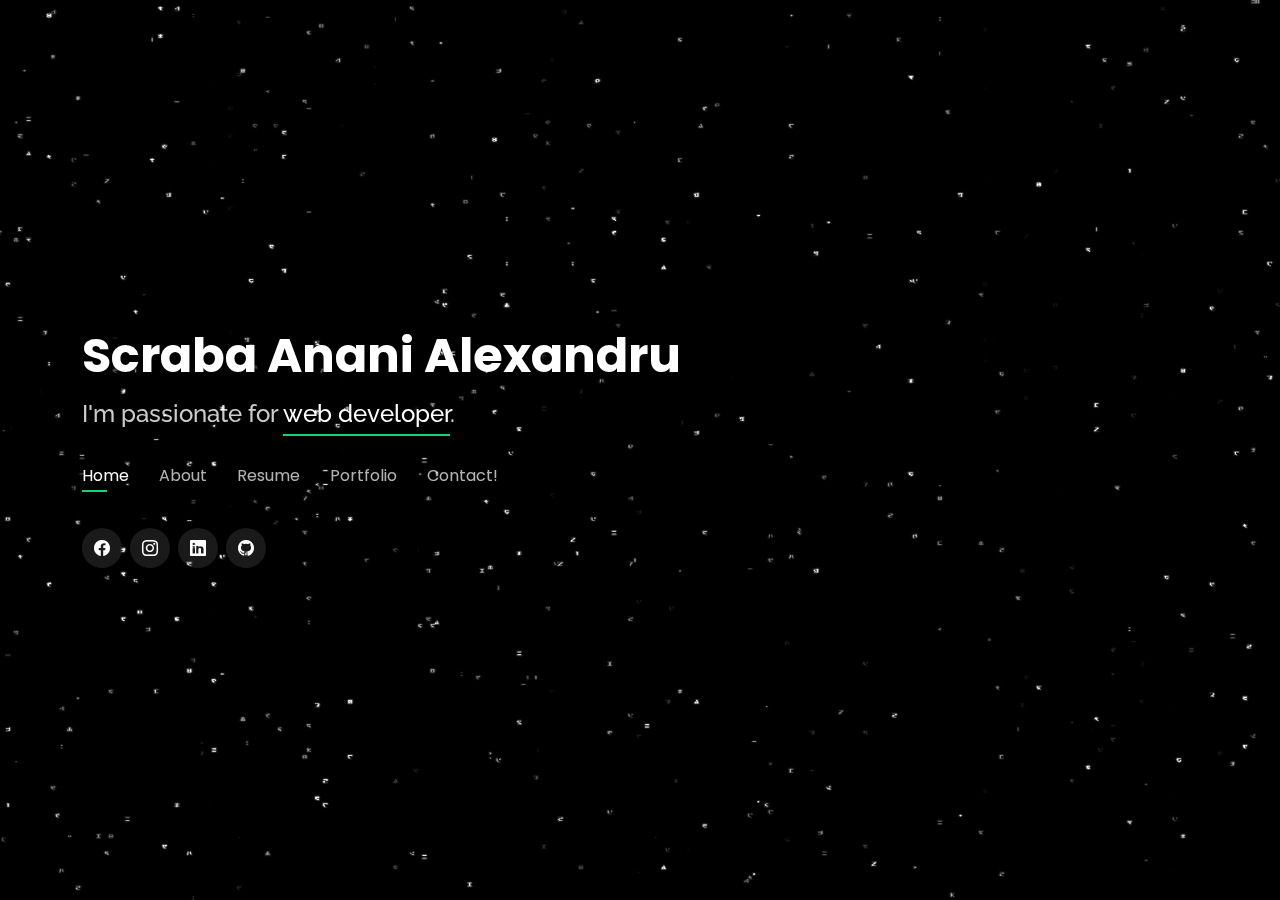
<file: index.html>
<!DOCTYPE html>
<html lang="en">

<head>
  <meta charset="utf-8">
  <meta content="width=device-width, initial-scale=1.0" name="viewport">
  <title>Scraba Anani Alexandru</title>
  <meta content="Personal portfolio" name="description">
  <meta content="Scraba Anani Alexandru" name="keywords">
  <!-- Favicons -->
  <link href="assets/img/favicon.png" rel="icon">
  <!-- Google Fonts -->
  <link href="https://fonts.googleapis.com/css?family=Open+Sans:300,300i,400,400i,600,600i,700,700i|Raleway:300,300i,400,400i,500,500i,600,600i,700,700i|Poppins:300,300i,400,400i,500,500i,600,600i,700,700i" rel="stylesheet">
  <!-- Vendor CSS Files -->
  <link href="assets/vendor/bootstrap/css/bootstrap.min.css" rel="stylesheet">
  <link href="assets/vendor/bootstrap-icons/bootstrap-icons.css" rel="stylesheet">
  <link href="assets/vendor/boxicons/css/boxicons.min.css" rel="stylesheet">
  <link href="assets/vendor/glightbox/css/glightbox.min.css" rel="stylesheet">
  <link href="assets/vendor/remixicon/remixicon.css" rel="stylesheet">
  <link href="assets/vendor/swiper/swiper-bundle.min.css" rel="stylesheet">
  <!-- Template Main CSS File -->
  <link href="assets/css/style.css" rel="stylesheet">
</head>

<body>

  <!-- ======= Header ======= -->
  <header id="header">
    <div class="container">

      <h1><a href="index.html">Scraba Anani Alexandru</a></h1>
      <!-- Uncomment below if you prefer to use an image logo -->
      <h2>I'm passionate for <span>web developer</span>.</h2>

      <nav id="navbar" class="navbar">
        <ul>
          <li><a class="nav-link active" href="#header">Home</a></li>
          <li><a class="nav-link" href="#about">About</a></li>
          <li><a class="nav-link" href="#resume">Resume</a></li>
          <li><a class="nav-link" href="#portfolio">Portfolio</a></li>
          <li><a class="nav-link" href="#contact">Contact!</a></li>
        </ul>
        <i class="bi bi-list mobile-nav-toggle"></i>
      </nav><!-- .navbar -->

      <div class="social-links">
        <a href="https://www.facebook.com/AlexAnani05/" class="facebook" target="_blank"><i class="bi bi-facebook"></i></a>
        <a href="https://www.instagram.com/alexanani18/" class="instagram" target="_blank"><i class="bi bi-instagram"></i></a>
        <a href="https://www.linkedin.com/in/scraba-anani-alexandru-a70ab923a/" class="linkedin" target="_blank"><i class="bi bi-linkedin"></i></a>
        <a href="https://github.com/alexanani18" class="github" target="_blank"><i class="bi bi-github"></i></a>
      </div>

    </div>
  </header><!-- End Header -->

  <!-- ======= About Section ======= -->
  <section id="about" class="about">

    <!-- ======= About Me ======= -->
    <div class="about-me container">

      <div class="section-title">
        <h2>About</h2>
        <p>Learn more about me</p>
      </div>

      <div class="row">
        <div class="col-lg-4" data-aos="fade-right">
          <img src="assets/img/me.jpg" class="img-fluid" alt="">
        </div>
        <div class="col-lg-8 pt-4 pt-lg-0 content" data-aos="fade-left">
          <h3>Web Developer</h3>
          <div class="row pt-5">
            <div class="col-lg-6">
              <ul>
                <li><i class="bi bi-chevron-right"></i> <strong>Birthday:</strong> <span>4 July 1997</span></li>
                <li><i class="bi bi-chevron-right"></i> <strong>Website:</strong> <span>www.alescraba.ro</span></li>
                <li><i class="bi bi-chevron-right"></i> <strong>Phone:</strong> <span>+40/752/288/933</span></li>
                <li><i class="bi bi-chevron-right"></i> <strong>City:</strong> <span>Arad, Romania</span></li>
              </ul>
            </div>
            <div class="col-lg-6">
              <ul>
                <li><i class="bi bi-chevron-right"></i> <strong>Age:</strong> <span>25</span></li>
                <li><i class="bi bi-chevron-right"></i> <strong>Degree:</strong> <span>Master</span></li>
                <li><i class="bi bi-chevron-right"></i> <strong>Email:</strong> <span>alexanani18@gmail.com</span></li>
                <li><i class="bi bi-chevron-right"></i> <strong>Freelance:</strong> <span>Available</span></li>
              </ul>
            </div>
          </div>
          <p class="pt-5">
            I am ambitious and motivated. I thrive on challenge and constantly set goals for myself, so I have something to strive toward. 
            I’m not comfortable with settling, and I’m always looking for an opportunity to do better and achieve greatness. 
          </p>
        </div>
      </div>

    </div><!-- End About Me -->

    <!-- ======= Counts ======= -->
    <div class="counts container">

      <div class="row">

        <div class="col-lg-3 col-md-6">
          <div class="count-box">
            <i class="bi bi-emoji-smile"></i>
            <span data-purecounter-start="0" data-purecounter-end="2" data-purecounter-duration="1" class="purecounter"></span>
            <p>Happy Clients</p>
          </div>
        </div>

        <div class="col-lg-3 col-md-6 mt-5 mt-md-0">
          <div class="count-box">
            <i class="bi bi-journal-richtext"></i>
            <span data-purecounter-start="0" data-purecounter-end="3" data-purecounter-duration="1" class="purecounter"></span>
            <p>Projects</p>
          </div>
        </div>

        <div class="col-lg-3 col-md-6 mt-5 mt-lg-0">
          <div class="count-box">
            <i class="bi bi-headset"></i>
            <span data-purecounter-start="0" data-purecounter-end="5" data-purecounter-duration="1" class="purecounter"></span>
            <p>Hours Of Support</p>
          </div>
        </div>

        <div class="col-lg-3 col-md-6 mt-5 mt-lg-0">
          <div class="count-box">
            <i class="bi bi-award"></i>
            <span data-purecounter-start="0" data-purecounter-end="2" data-purecounter-duration="1" class="purecounter"></span>
            <p>Awards</p>
          </div>
        </div>

      </div>

    </div><!-- End Counts -->

    <!-- ======= Skills  ======= -->
    <div class="skills container">

      <div class="section-title">
        <h2>Skills</h2>
      </div>

      <div class="row skills-content">

        <div class="col-lg-6">

          <div class="progress">
            <span class="skill">HTML <i class="val">100%</i></span>
            <div class="progress-bar-wrap">
              <div class="progress-bar" role="progressbar" aria-valuenow="100" aria-valuemin="0" aria-valuemax="100"></div>
            </div>
          </div>

          <div class="progress">
            <span class="skill">CSS <i class="val">90%</i></span>
            <div class="progress-bar-wrap">
              <div class="progress-bar" role="progressbar" aria-valuenow="90" aria-valuemin="0" aria-valuemax="100"></div>
            </div>
          </div>

          <div class="progress">
            <span class="skill">JavaScript <i class="val">70%</i></span>
            <div class="progress-bar-wrap">
              <div class="progress-bar" role="progressbar" aria-valuenow="70" aria-valuemin="0" aria-valuemax="100"></div>
            </div>
          </div>

          <div class="progress">
            <span class="skill">Testcafe <i class="val">75%</i></span>
            <div class="progress-bar-wrap">
              <div class="progress-bar" role="progressbar" aria-valuenow="75" aria-valuemin="0" aria-valuemax="100"></div>
            </div>
          </div>

        </div>

        <div class="col-lg-6">

          <div class="progress">
            <span class="skill">PHP<i class="val">60%</i></span>
            <div class="progress-bar-wrap">
              <div class="progress-bar" role="progressbar" aria-valuenow="60" aria-valuemin="0" aria-valuemax="100"></div>
            </div>
          </div>

          <div class="progress">
            <span class="skill">MySQL <i class="val">80%</i></span>
            <div class="progress-bar-wrap">
              <div class="progress-bar" role="progressbar" aria-valuenow="80" aria-valuemin="0" aria-valuemax="100"></div>
            </div>
          </div>

          <div class="progress">
            <span class="skill">Laragon <i class="val">65%</i></span>
            <div class="progress-bar-wrap">
              <div class="progress-bar" role="progressbar" aria-valuenow="65" aria-valuemin="0" aria-valuemax="100"></div>
            </div>
          </div>

        </div>
      </div>

    </div><!-- End Skills -->
</section><!-- End About Section -->

  <!-- ======= Resume Section ======= -->
  <section id="resume" class="resume">
    <div class="container">

      <div class="section-title">
        <h2>Resume</h2>
        <p>Check My Resume</p>
      </div>

      <div class="row">
        <div class="col-lg-6">
          <h3 class="resume-title">Education</h3>
          <div class="resume-item">
            <h4>FULL-STACK WEB DEVELOPER</h4>
            <h5>February 2022 - October 2022</h5>
            <p><em>SC ILBAH STUDIO SRL, Cluj, Romania</em></p>
            <p>General Competencies:
            Creating databases and joining them with apps, manipulation and interaction with databases, testing and debugging to solve issues.
            Construction of websites in HTML, styling of webpages using CSS, code optimization for speed and performance, design of UI/UX for smooth user experience.</p>
          </div>

          <div class="resume-item">
            <h4>ME: Business, administration and law: Management and administration</h4>
            <h5>2018 - 2020</h5>
            <p><em>Aurel Vlaicu University, Arad, Romania</em></p>
            <p>I was study about negotiation techniques in business, strategic marketing, business economics, financial management.</p>
          </div>
          <div class="resume-item">
            <h4>BE: Service and tourism commerce economy</h4>
            <h5>2015 - 2018</h5>
            <p><em>Aurel Vlaicu University, Arad, Romania</em></p>
            <p>I was study about business law, human resources management, tourism economy, commercial communication.</p>
          </div>
        </div>

        <div class="col-lg-6">
          <h3 class="resume-title">Professional Experience</h3>
          <div class="resume-item">
            <h4>Softer Tester NC-Vision</h4>
            <h5>2022 - present</h5>
            <p><em>NC VISION GMBH SUCURSALA ARAD, Arad, Romania </em></p>
            <p>
            <ul>
              <li>Functioning of the IT system.</li>
              <li>Configure the necessary applications, test the applications and modify the programs.</li>
              <li>Provide assistance to users through practical demonstrations and presentations.</li>
            </ul>
            </p>
          </div>


          <div class="resume-item">
            <h4>Intermediary in financial and commercial activity</h4>
            <h5>2016 - 2021</h5>
            <p><em>S.C. FINPROM S.R.L, Arad, Romania </em></p>
            <p>
            <ul>
              <li>Analyzing documents and inserting notes.</li>
              <li>Generating certain documents from different programs.</li>
              <li>Decomposition into aggregated subdocuments and extracting certain data from the documents.</li>
              <li>The processing of received documents and their classification, to create the basis for another documentation management process.</li>
              <li>Responsibility for applying the quality management system.</li>
              <li>Responsibility and performance of all tasks quantitatively and qualitatively drawn or established by the direct superior.</li>
              <li>Delegation and supervision of colleagues from other departments/locations for the most correct management of documents.</li>
            </ul>
            </p>
          </div>
        </div>

        <div class="col-lg-4">
          <h3 class="resume-title">LANGUAGE SKILLS</h3>
          <div class="resume-item">
            <h4>English</h4>
            <ul>
              <li>Oral comprehension: A2</li>
              <li>Read: B1</li>
              <li>Written expression: B2</li>
              <li>Conversation: B2</li>
              <li>Write: A2</li>
            </ul>
          </div>
        </div>

      </div>
    </div>
  </section><!-- End Resume Section -->

  <!-- ======= Portfolio Section ======= -->
  <section id="portfolio" class="portfolio">
    <div class="container">

      <div class="section-title">
        <h2>Portfolio</h2>
        <p>My Works</p>
      </div>

      <div class="row">
        <div class="col-lg-12 d-flex justify-content-center">
          <ul id="portfolio-flters">
            <li data-filter="*" class="filter-active">All</li>
            <li data-filter=".filter-app">App</li>
            <li data-filter=".filter-web">Web</li>
          </ul>
        </div>
      </div>

      <div class="row portfolio-container">

        <div class="col-lg-4 col-md-6 portfolio-item filter-web">
          <div class="portfolio-wrap">
            <img src="assets/img/portfolio/LoveSweet/lovesweet-alexscraba-ro-1024x768desktop-55b0df.png" class="img-fluid" alt="A screenshot from first page on www.lovesweet.alexscraba.ro.">
            <div class="portfolio-info">
              <h4>Love Sweet</h4>
              <p>Web</p>
              <div class="portfolio-links">
                <a href="projects/lovesweet.html" data-gallery="portfolioDetailsGallery" data-glightbox="type: external" class="portfolio-details-lightbox" title="Portfolio Details"><i class="bx bx-link"></i></a>
              </div>
            </div>
          </div>
        </div>

        <div class="col-lg-4 col-md-6 portfolio-item filter-web">
          <div class="portfolio-wrap">
            <img src="assets/img/portfolio/Portofolio/alexscraba-ro-1024x768desktop-63934b.png" class="img-fluid" alt="A screenshot from first page on personal Portofolio.">
            <div class="portfolio-info">
              <h4>Portfolio</h4>
              <p>Web</p>
              <div class="portfolio-links">
                <a href="projects/portofolio.html" data-gallery="portfolioDetailsGallery" data-glightbox="type: external" class="portfolio-details-lightbox" title="Portfolio Details"><i class="bx bx-link"></i></a>
              </div>
            </div>
          </div>
        </div>

        <div class="col-lg-4 col-md-6 portfolio-item filter-web">
          <div class="portfolio-wrap">
            <img src="assets/img/portfolio/PFAScrabaValentin/valiscraba-ro-1024x768desktop-69e48f.png" class="img-fluid" alt="A screenshot from first page on www.valiscraba.ro.">
            <div class="portfolio-info">
              <h4>PFA Scraba Valentin</h4>
              <p>Web</p>
              <div class="portfolio-links">
                <a href="projects/pfavaliscraba.html" data-gallery="portfolioDetailsGallery" data-glightbox="type: external" class="portfolio-details-lightbox" title="Portfolio Details"><i class="bx bx-link"></i></a>
              </div>
            </div>
          </div>
        </div>


      </div>

    </div>
  </section><!-- End Portfolio Section -->

  <!-- ======= Contact Section ======= -->
  <section id="contact" class="contact">
    <div class="container">

      <div class="section-title">
        <h2>Contact</h2>
        <p>Contact Me</p>
      </div>

      <div class="row mt-2">

        <div class="col-md-6 d-flex align-items-stretch">
          <div class="info-box">
            <i class="bx bx-map"></i>
            <h3>My Address</h3>
            <p>Arad, Romania</p>
          </div>
        </div>

        <div class="col-md-6 mt-4 mt-md-0 d-flex align-items-stretch">
          <div class="info-box">
            <i class="bx bx-share-alt"></i>
            <h3>Social Profiles</h3>
            <div class="social-links">
              <a href="https://www.facebook.com/AlexAnani05/" class="facebook"><i class="bi bi-facebook"></i></a>
              <a href="https://www.instagram.com/alexanani18/" class="instagram"><i class="bi bi-instagram"></i></a>
              <a href="https://www.linkedin.com/in/scraba-anani-alexandru-a70ab923a/" class="linkedin"><i class="bi bi-linkedin"></i></a>
              <a href="https://github.com/alexanani18" class="github"><i class="bi bi-github"></i></a>
            </div>
          </div>
        </div>

        <div class="col-md-6 mt-4 d-flex align-items-stretch">
          <div class="info-box">
            <i class="bx bx-envelope"></i>
            <h3>Email Me</h3>
            <p>contact@alexscraba.ro</p>
          </div>
        </div>
        <div class="col-md-6 mt-4 d-flex align-items-stretch">
          <div class="info-box">
            <i class="bx bx-phone-call"></i>
            <h3>Call Me</h3>
            <p>+40 752 288 933</p>
          </div>
        </div>
      </div>

      <form class="php-email-form mt-4" action="assets/contact/contact.php" method="POST" >
        <div class="row">
          <div class="col-md-6 form-group">
            <input type="text" name="name" class="form-control" id="name" placeholder="Your Name" required>
          </div>
          <div class="col-md-6 form-group mt-3 mt-md-0">
            <input type="email" class="form-control" name="email" id="email" placeholder="Your Email" required>
          </div>
        </div>
        <div class="form-group mt-3">
          <input type="text" class="form-control" name="subject" id="subject" placeholder="Subject" required>
        </div>
        <div class="form-group mt-3">
          <textarea class="form-control" name="message" rows="5" placeholder="Message" required></textarea>
        </div>
        <div class="text-center"><button type="submit">Send Message</button></div>
      </form>

    </div>
  </section><!-- End Contact Section -->

  <!-- Vendor JS Files -->
  <script src="assets/vendor/purecounter/purecounter.js"></script>
  <script src="assets/vendor/bootstrap/js/bootstrap.bundle.min.js"></script>
  <script src="assets/vendor/glightbox/js/glightbox.min.js"></script>
  <script src="assets/vendor/isotope-layout/isotope.pkgd.min.js"></script>
  <script src="assets/vendor/swiper/swiper-bundle.min.js"></script>
  <script src="assets/vendor/waypoints/noframework.waypoints.js"></script>
  <script src="assets/vendor/php-email-form/validate.js"></script>

  <!-- Template Main JS File -->
  <script src="assets/js/main.js"></script>

</body>
</html>
</file>
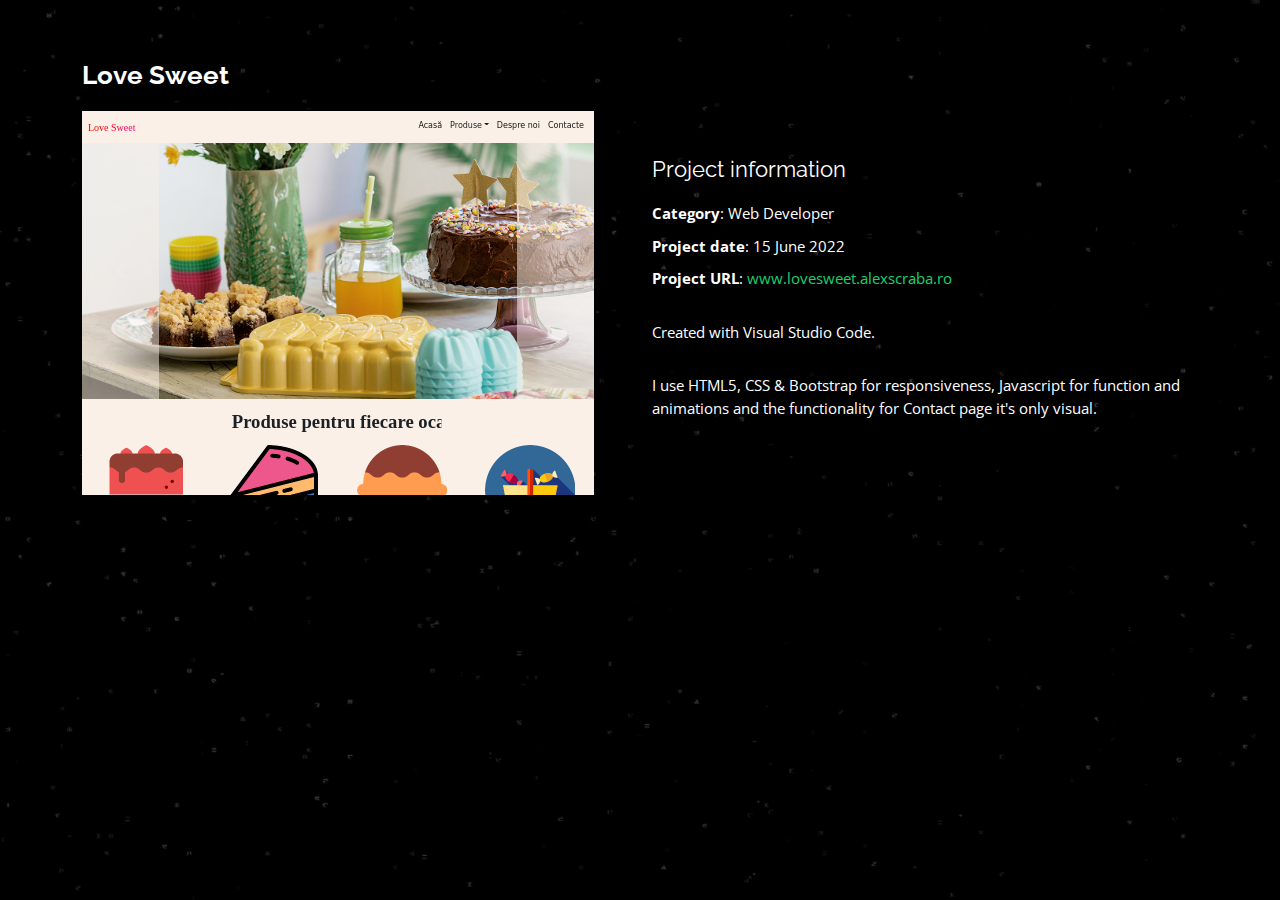
<file: projects/lovesweet.html>
<!DOCTYPE html>
<html lang="en">

<head>
  <meta charset="utf-8">
  <meta content="width=device-width, initial-scale=1.0" name="viewport">

  <title>Scraba Anani Alexandru</title>

  <!-- Favicons -->
  <link href="../assets/img/favicon.png" rel="icon">
  <link href="../assets/img/apple-touch-icon.png" rel="apple-touch-icon">

  <!-- Google Fonts -->
  <link href="https://fonts.googleapis.com/css?family=Open+Sans:300,300i,400,400i,600,600i,700,700i|Raleway:300,300i,400,400i,500,500i,600,600i,700,700i|Poppins:300,300i,400,400i,500,500i,600,600i,700,700i" rel="stylesheet">

  <!-- Vendor CSS Files -->
  <link href="../assets/vendor/bootstrap/css/bootstrap.min.css" rel="stylesheet">
  <link href="../assets/vendor/bootstrap-icons/bootstrap-icons.css" rel="stylesheet">
  <link href="../assets/vendor/boxicons/css/boxicons.min.css" rel="stylesheet">
  <link href="../assets/vendor/glightbox/css/glightbox.min.css" rel="stylesheet">
  <link href="../assets/vendor/remixicon/remixicon.css" rel="stylesheet">
  <link href="../assets/vendor/swiper/swiper-bundle.min.css" rel="stylesheet">

  <!-- Template Main CSS File -->
  <link href="../assets/css/style.css" rel="stylesheet">
</head>

<body>

  <main id="main">

    <!-- ======= Portfolio Details ======= -->
    <div id="portfolio-details" class="portfolio-details">
      <div class="container">

        <div class="row">

          <div class="col-lg-6">
            <h2 class="portfolio-title">Love Sweet</h2>

            <div class="portfolio-details-slider swiper">
              <div class="swiper-wrapper align-items-center">

                <div class="swiper-slide">
                  <img src="../assets/img/portfolio/LoveSweet/lovesweet-alexscraba-ro-1024x768desktop50-bf5dbc.png" alt="A screenshot from first page on www.lovesweet.alexscraba.ro.">
                </div>

                <div class="swiper-slide">
                  <img src="../assets/img/portfolio/LoveSweet/lovesweet-alexscraba-ro-1024x768desktop50-2ee907.png" alt="A screenshot from first page on www.lovesweet.alexscraba.ro.">
                </div>

                <div class="swiper-slide">
                  <img src="../assets/img/portfolio/LoveSweet/lovesweet-alexscraba-ro-1024x768desktop50-f34ef2.png" alt="A screenshot from first page on www.lovesweet.alexscraba.ro.">
                </div>

              </div>
            </div>

          </div>

          <div class="col-lg-6 portfolio-info mt-5 pt-5">
            <h3>Project information</h3>
            <ul>
              <li><strong>Category</strong>: Web Developer</li>
              <li><strong>Project date</strong>: 15 June 2022</li>
              <li><strong>Project URL</strong>: <a href="https://www.lovesweet.alexscraba.ro" target="_blank">www.lovesweet.alexscraba.ro</a></li>
            </ul>

            <p>
              Created with Visual Studio Code.
            </p>
            <p>
              I use HTML5, CSS & Bootstrap for responsiveness, Javascript for function and animations and the functionality for Contact page it's only visual.
            </p>
          </div>

        </div>

      </div>
    </div><!-- End Portfolio Details -->

  </main><!-- End #main -->

  <!-- Vendor JS Files -->
  <script src="../assets/vendor/purecounter/purecounter.js"></script>
  <script src="../assets/vendor/bootstrap/js/bootstrap.bundle.min.js"></script>
  <script src="../assets/vendor/glightbox/js/glightbox.min.js"></script>
  <script src="../assets/vendor/isotope-layout/isotope.pkgd.min.js"></script>
  <script src="../assets/vendor/swiper/swiper-bundle.min.js"></script>
  <script src="../assets/vendor/waypoints/noframework.waypoints.js"></script>
  <script src="../assets/vendor/php-email-form/validate.js"></script>

  <!-- Template Main JS File -->
  <script src="../assets/js/main.js"></script>

</body>

</html>
</file>
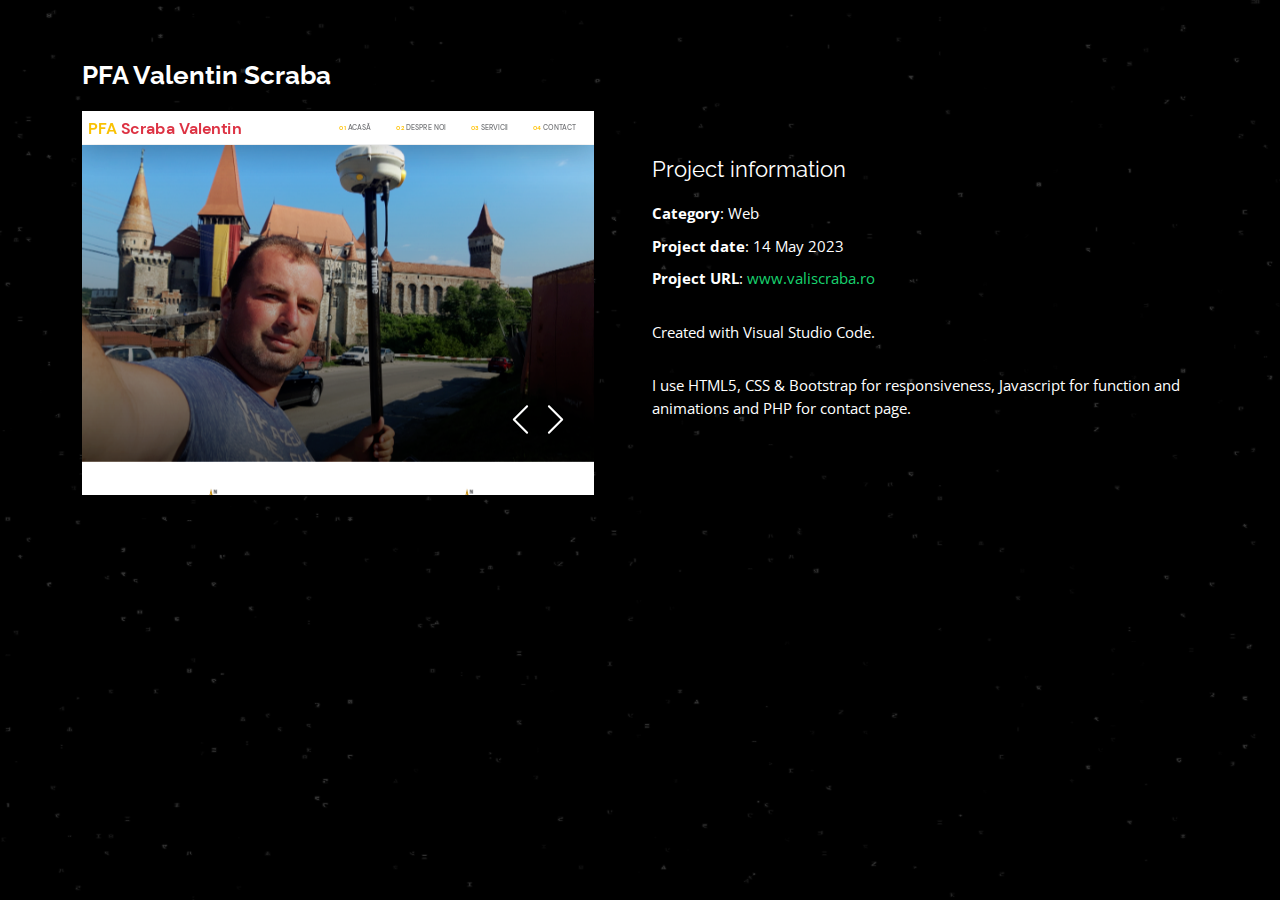
<file: projects/pfavaliscraba.html>
<!DOCTYPE html>
<html lang="en">

<head>
  <meta charset="utf-8">
  <meta content="width=device-width, initial-scale=1.0" name="viewport">

  <title>Scraba Anani Alexandru</title>

  <!-- Favicons -->
  <link href="../assets/img/favicon.png" rel="icon">
  <link href="../assets/img/apple-touch-icon.png" rel="apple-touch-icon">

  <!-- Google Fonts -->
  <link href="https://fonts.googleapis.com/css?family=Open+Sans:300,300i,400,400i,600,600i,700,700i|Raleway:300,300i,400,400i,500,500i,600,600i,700,700i|Poppins:300,300i,400,400i,500,500i,600,600i,700,700i" rel="stylesheet">

  <!-- Vendor CSS Files -->
  <link href="../assets/vendor/bootstrap/css/bootstrap.min.css" rel="stylesheet">
  <link href="../assets/vendor/bootstrap-icons/bootstrap-icons.css" rel="stylesheet">
  <link href="../assets/vendor/boxicons/css/boxicons.min.css" rel="stylesheet">
  <link href="../assets/vendor/glightbox/css/glightbox.min.css" rel="stylesheet">
  <link href="../assets/vendor/remixicon/remixicon.css" rel="stylesheet">
  <link href="../assets/vendor/swiper/swiper-bundle.min.css" rel="stylesheet">

  <!-- Template Main CSS File -->
  <link href="../assets/css/style.css" rel="stylesheet">
</head>

<body>

  <main id="main">

    <!-- ======= Portfolio Details ======= -->
    <div id="portfolio-details" class="portfolio-details">
      <div class="container">

        <div class="row">

          <div class="col-lg-6">
            <h2 class="portfolio-title">PFA Valentin Scraba</h2>

            <div class="portfolio-details-slider swiper">
              <div class="swiper-wrapper align-items-center">

                <div class="swiper-slide">
                  <img src="../assets/img/portfolio/PFAScrabaValentin/valiscraba-ro-1024x768desktop50-bba3cd.png" alt="A screenshot from first page on www.lovesweet.alexscraba.ro.">
                </div>

                <div class="swiper-slide">
                  <img src="../assets/img/portfolio/PFAScrabaValentin/valiscraba-ro-1024x768desktop50-bf2b9c.png" alt="A screenshot from first page on www.lovesweet.alexscraba.ro.">
                </div>

                <div class="swiper-slide">
                  <img src="../assets/img/portfolio/PFAScrabaValentin/valiscraba-ro-1024x768desktop50-40be5c.png" alt="A screenshot from first page on www.lovesweet.alexscraba.ro.">
                </div>

              </div>
            </div>

          </div>

          <div class="col-lg-6 portfolio-info mt-5 pt-5">
            <h3>Project information</h3>
            <ul>
              <li><strong>Category</strong>: Web</li>
              <li><strong>Project date</strong>: 14 May 2023</li>
              <li><strong>Project URL</strong>: <a href="https://www.valiscraba.ro" target="_blank">www.valiscraba.ro</a></li>
            </ul>

            <p>
              Created with Visual Studio Code.
            </p>
            <p>
              I use HTML5, CSS & Bootstrap for responsiveness, Javascript for function and animations and PHP for contact page.
            </p>
          </div>

        </div>

      </div>
    </div><!-- End Portfolio Details -->

  </main><!-- End #main -->

  <!-- Vendor JS Files -->
  <script src="../assets/vendor/purecounter/purecounter.js"></script>
  <script src="../assets/vendor/bootstrap/js/bootstrap.bundle.min.js"></script>
  <script src="../assets/vendor/glightbox/js/glightbox.min.js"></script>
  <script src="../assets/vendor/isotope-layout/isotope.pkgd.min.js"></script>
  <script src="../assets/vendor/swiper/swiper-bundle.min.js"></script>
  <script src="../assets/vendor/waypoints/noframework.waypoints.js"></script>
  <script src="../assets/vendor/php-email-form/validate.js"></script>

  <!-- Template Main JS File -->
  <script src="../assets/js/main.js"></script>

</body>
</html>
</file>
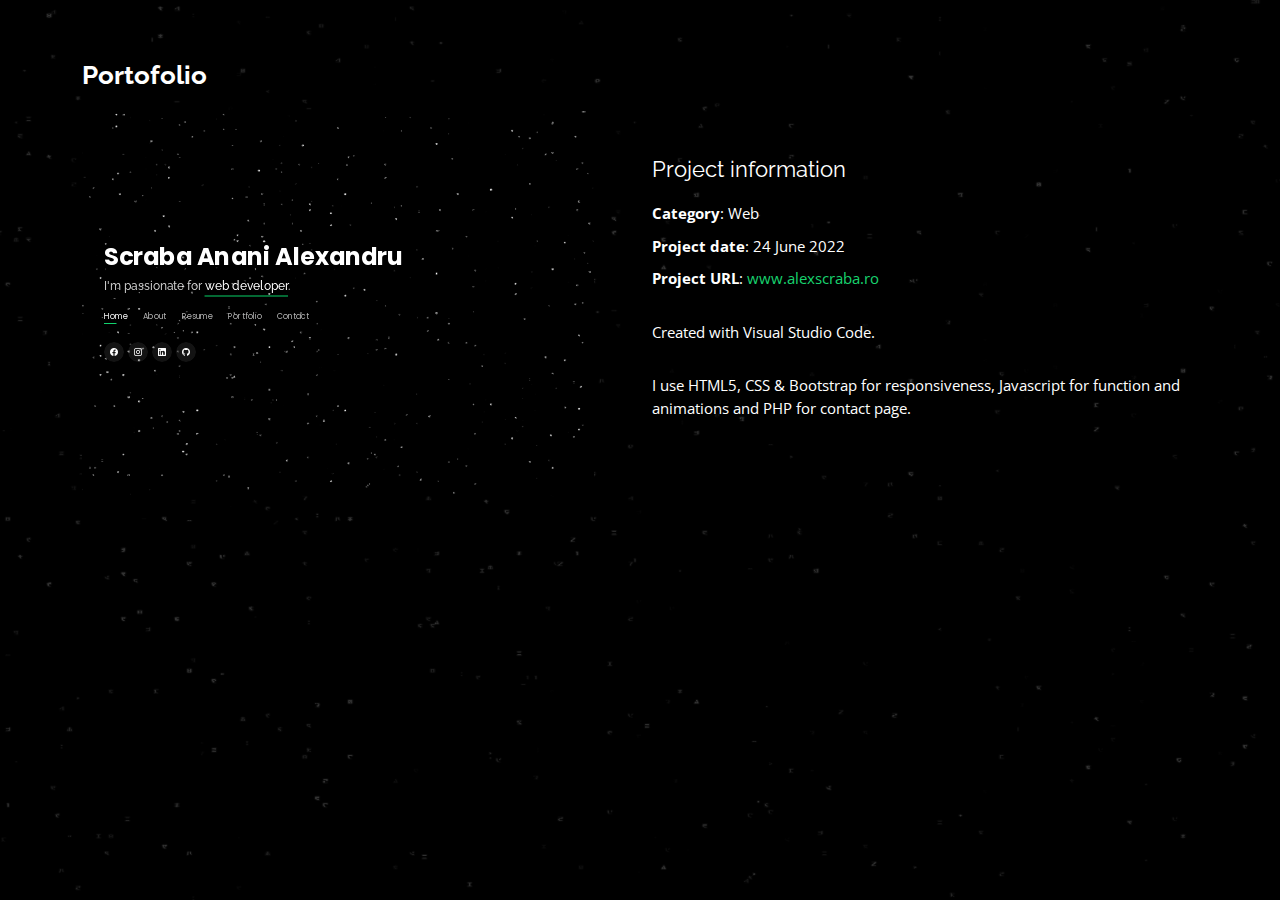
<file: projects/portofolio.html>
<!DOCTYPE html>
<html lang="en">

<head>
  <meta charset="utf-8">
  <meta content="width=device-width, initial-scale=1.0" name="viewport">

  <title>Scraba Anani Alexandru</title>

  <!-- Favicons -->
  <link href="../assets/img/favicon.png" rel="icon">
  <link href="../assets/img/apple-touch-icon.png" rel="apple-touch-icon">

  <!-- Google Fonts -->
  <link href="https://fonts.googleapis.com/css?family=Open+Sans:300,300i,400,400i,600,600i,700,700i|Raleway:300,300i,400,400i,500,500i,600,600i,700,700i|Poppins:300,300i,400,400i,500,500i,600,600i,700,700i" rel="stylesheet">

  <!-- Vendor CSS Files -->
  <link href="../assets/vendor/bootstrap/css/bootstrap.min.css" rel="stylesheet">
  <link href="../assets/vendor/bootstrap-icons/bootstrap-icons.css" rel="stylesheet">
  <link href="../assets/vendor/boxicons/css/boxicons.min.css" rel="stylesheet">
  <link href="../assets/vendor/glightbox/css/glightbox.min.css" rel="stylesheet">
  <link href="../assets/vendor/remixicon/remixicon.css" rel="stylesheet">
  <link href="../assets/vendor/swiper/swiper-bundle.min.css" rel="stylesheet">

  <!-- Template Main CSS File -->
  <link href="../assets/css/style.css" rel="stylesheet">
</head>

<body>

  <main id="main">

    <!-- ======= Portfolio Details ======= -->
    <div id="portfolio-details" class="portfolio-details">
      <div class="container">

        <div class="row">

          <div class="col-lg-6">
            <h2 class="portfolio-title">Portofolio</h2>

            <div class="portfolio-details-slider swiper">
              <div class="swiper-wrapper align-items-center">

                <div class="swiper-slide">
                  <img src="../assets/img/portfolio/Portofolio/alexscraba-ro-1024x768desktop50-63934b.png" alt="A screenshot from first page on www.lovesweet.alexscraba.ro.">
                </div>

                <div class="swiper-slide">
                  <img src="../assets/img/portfolio/Portofolio/alexscraba-ro-1024x768desktop50-fface4.png" alt="A screenshot from first page on www.lovesweet.alexscraba.ro.">
                </div>

                <div class="swiper-slide">
                  <img src="../assets/img/portfolio/Portofolio/alexscraba-ro-1024x768desktop50-400a4c.png" alt="A screenshot from first page on www.lovesweet.alexscraba.ro.">
                </div>

              </div>
            </div>

          </div>

          <div class="col-lg-6 portfolio-info mt-5 pt-5">
            <h3>Project information</h3>
            <ul>
              <li><strong>Category</strong>: Web</li>
              <li><strong>Project date</strong>: 24 June 2022</li>
              <li><strong>Project URL</strong>: <a href="https://www.alexscraba.ro" target="_blank">www.alexscraba.ro</a></li>
            </ul>

            <p>
              Created with Visual Studio Code.
            </p>
            <p>
              I use HTML5, CSS & Bootstrap for responsiveness, Javascript for function and animations and PHP for contact page.
            </p>
          </div>

        </div>

      </div>
    </div><!-- End Portfolio Details -->

  </main><!-- End #main -->

  <!-- Vendor JS Files -->
  <script src="../assets/vendor/purecounter/purecounter.js"></script>
  <script src="../assets/vendor/bootstrap/js/bootstrap.bundle.min.js"></script>
  <script src="../assets/vendor/glightbox/js/glightbox.min.js"></script>
  <script src="../assets/vendor/isotope-layout/isotope.pkgd.min.js"></script>
  <script src="../assets/vendor/swiper/swiper-bundle.min.js"></script>
  <script src="../assets/vendor/waypoints/noframework.waypoints.js"></script>
  <script src="../assets/vendor/php-email-form/validate.js"></script>

  <!-- Template Main JS File -->
  <script src="../assets/js/main.js"></script>

</body>
</html>
</file>
<file: assets/css/style.css>
body {
  font-family: "Open Sans", sans-serif;
  background-color: #040404;
  color: #fff;
  position: relative;
  background: transparent;
}
body::before {
  content: "";
  position: fixed;
  background: #040404 url("../img/bg.png") top right no-repeat;
  background-size: cover;
  left: 0;
  right: 0;
  top: 0;
  height: 100vh;
  z-index: -1;
}
@media (min-width: 1024px) {
  body::before {
    background-attachment: fixed;
  }
}

a {
  color: #18d26e;
  text-decoration: none;
}

a:hover {
  color: #35e888;
  text-decoration: none;
}

h1, h2, h3, h4, h5, h6 {
  font-family: "Raleway", sans-serif;
}

/*--------------------------------------------------------------
# Header
--------------------------------------------------------------*/
#header {
  transition: ease-in-out 0.3s;
  position: relative;
  height: 100vh;
  display: flex;
  align-items: center;
  z-index: 997;
  overflow-y: auto;
}
#header * {
  transition: ease-in-out 0.3s;
}
#header h1 {
  font-size: 48px;
  margin: 0;
  padding: 0;
  line-height: 1;
  font-weight: 700;
  font-family: "Poppins", sans-serif;
}
#header h1 a, #header h1 a:hover {
  color: #fff;
  line-height: 1;
  display: inline-block;
}
#header h2 {
  font-size: 24px;
  margin-top: 20px;
  color: rgba(255, 255, 255, 0.8);
}
#header h2 span {
  color: #fff;
  border-bottom: 2px solid #18d26e;
  padding-bottom: 6px;
}
#header img {
  padding: 0;
  margin: 0;
}
#header .social-links {
  margin-top: 40px;
  display: flex;
}
#header .social-links a {
  font-size: 16px;
  display: flex;
  justify-content: center;
  align-items: center;
  background: rgba(255, 255, 255, 0.1);
  color: #fff;
  line-height: 1;
  margin-right: 8px;
  border-radius: 50%;
  width: 40px;
  height: 40px;
}
#header .social-links a:hover {
  background: #18d26e;
}
@media (max-width: 992px) {
  #header h1 {
    font-size: 36px;
  }
  #header h2 {
    font-size: 20px;
    line-height: 30px;
  }
  #header .social-links {
    margin-top: 15px;
  }
  #header .container {
    display: flex;
    flex-direction: column;
    align-items: center;
  }
}

/* Header Top */
#header.header-top {
  height: 80px;
  position: fixed;
  left: 0;
  top: 0;
  right: 0;
  background: rgba(0, 0, 0, 0.9);
}
#header.header-top .social-links, #header.header-top h2 {
  display: none;
}
#header.header-top h1 {
  margin-right: auto;
  font-size: 36px;
}
#header.header-top .container {
  display: flex;
  align-items: center;
}
#header.header-top .navbar {
  margin: 0;
}
@media (max-width: 768px) {
  #header.header-top {
    height: 60px;
  }
  #header.header-top h1 {
    font-size: 26px;
  }
}

/*--------------------------------------------------------------
# Navigation Menu
--------------------------------------------------------------*/
/**
* Desktop Navigation 
*/
.navbar {
  padding: 0;
  margin-top: 35px;
}
.navbar ul {
  margin: 0;
  padding: 0;
  display: flex;
  list-style: none;
  align-items: center;
}
.navbar li {
  position: relative;
}
.navbar li + li {
  margin-left: 30px;
}
.navbar a, .navbar a:focus {
  display: flex;
  align-items: center;
  justify-content: space-between;
  padding: 0;
  font-family: "Poppins", sans-serif;
  font-size: 16px;
  font-weight: 400;
  color: rgba(255, 255, 255, 0.7);
  white-space: nowrap;
  transition: 0.3s;
}
.navbar a i, .navbar a:focus i {
  font-size: 12px;
  line-height: 0;
  margin-left: 5px;
}
.navbar a:before {
  content: "";
  position: absolute;
  width: 0;
  height: 2px;
  bottom: -4px;
  left: 0;
  background-color: #18d26e;
  visibility: hidden;
  width: 0px;
  transition: all 0.3s ease-in-out 0s;
}
.navbar a:hover:before, .navbar li:hover > a:before, .navbar .active:before {
  visibility: visible;
  width: 25px;
}
.navbar a:hover, .navbar .active, .navbar .active:focus, .navbar li:hover > a {
  color: #fff;
}

/**
* Mobile Navigation 
*/
.mobile-nav-toggle {
  color: #fff;
  font-size: 28px;
  cursor: pointer;
  display: none;
  line-height: 0;
  transition: 0.5s;
  position: fixed;
  right: 15px;
  top: 15px;
}

@media (max-width: 991px) {
  .mobile-nav-toggle {
    display: block;
  }

  .navbar ul {
    display: none;
  }
}
.navbar-mobile {
  position: fixed;
  overflow: hidden;
  top: 0;
  right: 0;
  left: 0;
  bottom: 0;
  background: rgba(0, 0, 0, 0.9);
  transition: 0.3s;
  z-index: 999;
  margin-top: 0;
}
.navbar-mobile .mobile-nav-toggle {
  position: absolute;
  top: 15px;
  right: 15px;
}
.navbar-mobile ul {
  display: block;
  position: absolute;
  top: 55px;
  right: 15px;
  bottom: 45px;
  left: 15px;
  padding: 10px 0;
  overflow-y: auto;
  transition: 0.3s;
  border: 2px solid rgba(255, 255, 255, 0.2);
}
.navbar-mobile li {
  padding: 12px 20px;
}
.navbar-mobile li + li {
  margin: 0;
}
.navbar-mobile a, .navbar-mobile a:focus {
  font-size: 16px;
  position: relative;
}

/*--------------------------------------------------------------
# Sections General
--------------------------------------------------------------*/
section {
  overflow: hidden;
  position: absolute;
  width: 100%;
  top: 140px;
  bottom: 100%;
  opacity: 0;
  transition: ease-in-out 0.4s;
  z-index: 2;
}
section.section-show {
  top: 100px;
  bottom: auto;
  opacity: 1;
  padding-bottom: 45px;
}
section .container {
  background: rgba(0, 0, 0, 0.9);
  padding: 30px;
}
@media (max-width: 768px) {
  section {
    top: 120px;
  }
  section.section-show {
    top: 80px;
  }
}

.section-title h2 {
  font-size: 14px;
  font-weight: 500;
  padding: 0;
  line-height: 1px;
  margin: 0 0 20px 0;
  letter-spacing: 2px;
  text-transform: uppercase;
  color: #aaaaaa;
  font-family: "Poppins", sans-serif;
}
.section-title h2::after {
  content: "";
  width: 120px;
  height: 1px;
  display: inline-block;
  background: #4ceb95;
  margin: 4px 10px;
}
.section-title p {
  margin: 0;
  margin: -15px 0 15px 0;
  font-size: 36px;
  font-weight: 700;
  text-transform: uppercase;
  font-family: "Poppins", sans-serif;
  color: #fff;
}

/*--------------------------------------------------------------
# About
--------------------------------------------------------------*/
.about-me .content h3 {
  font-weight: 700;
  font-size: 26px;
  color: #18d26e;
}
.about-me .content ul {
  list-style: none;
  padding: 0;
}
.about-me .content ul li {
  margin-bottom: 20px;
  display: flex;
  align-items: center;
}
.about-me .content ul strong {
  margin-right: 10px;
}
.about-me .content ul i {
  font-size: 16px;
  margin-right: 5px;
  color: #18d26e;
  line-height: 0;
}
.about-me .content p:last-child {
  margin-bottom: 0;
}

/*--------------------------------------------------------------
# Counts
--------------------------------------------------------------*/
.counts {
  padding: 70px 0 60px;
}
.counts .count-box {
  padding: 30px 30px 25px 30px;
  width: 100%;
  position: relative;
  text-align: center;
  background: rgba(255, 255, 255, 0.08);
}
.counts .count-box i {
  position: absolute;
  top: -25px;
  left: 50%;
  transform: translateX(-50%);
  font-size: 24px;
  background: rgba(255, 255, 255, 0.1);
  padding: 12px;
  color: #18d26e;
  border-radius: 50px;
  line-height: 0;
}
.counts .count-box span {
  font-size: 36px;
  display: block;
  font-weight: 600;
  color: #fff;
}
.counts .count-box p {
  padding: 0;
  margin: 0;
  font-family: "Raleway", sans-serif;
  font-size: 14px;
}

/*--------------------------------------------------------------
# Skills
--------------------------------------------------------------*/
.skills .progress {
  height: 60px;
  display: block;
  background: none;
  border-radius: 0;
}
.skills .progress .skill {
  padding: 10px 0;
  margin: 0;
  text-transform: uppercase;
  display: block;
  font-weight: 600;
  font-family: "Poppins", sans-serif;
  color: #fff;
}
.skills .progress .skill .val {
  float: right;
  font-style: normal;
}
.skills .progress-bar-wrap {
  background: rgba(255, 255, 255, 0.2);
}
.skills .progress-bar {
  width: 1px;
  height: 10px;
  transition: 0.9s;
  background-color: #18d26e;
}

/*--------------------------------------------------------------
# Interests
--------------------------------------------------------------*/
.interests .icon-box {
  display: flex;
  align-items: center;
  padding: 20px;
  background: rgba(255, 255, 255, 0.08);
  transition: ease-in-out 0.3s;
}
.interests .icon-box i {
  font-size: 32px;
  padding-right: 10px;
  line-height: 1;
}
.interests .icon-box h3 {
  font-weight: 700;
  margin: 0;
  padding: 0;
  line-height: 1;
  font-size: 16px;
  color: #fff;
}
.interests .icon-box:hover {
  background: rgba(255, 255, 255, 0.12);
}

/*--------------------------------------------------------------
# Testimonials
--------------------------------------------------------------*/
.testimonials .testimonials-carousel, .testimonials .testimonials-slider {
  overflow: hidden;
}
.testimonials .testimonial-item {
  box-sizing: content-box;
  min-height: 320px;
}
.testimonials .testimonial-item .testimonial-img {
  width: 90px;
  border-radius: 50%;
  margin: -40px 0 0 40px;
  position: relative;
  z-index: 2;
  border: 6px solid rgba(255, 255, 255, 0.12);
}
.testimonials .testimonial-item h3 {
  font-size: 18px;
  font-weight: bold;
  margin: 10px 0 5px 45px;
  color: #fff;
}
.testimonials .testimonial-item h4 {
  font-size: 14px;
  color: #999;
  margin: 0 0 0 45px;
}
.testimonials .testimonial-item .quote-icon-left, .testimonials .testimonial-item .quote-icon-right {
  color: rgba(255, 255, 255, 0.25);
  font-size: 26px;
}
.testimonials .testimonial-item .quote-icon-left {
  display: inline-block;
  left: -5px;
  position: relative;
}
.testimonials .testimonial-item .quote-icon-right {
  display: inline-block;
  right: -5px;
  position: relative;
  top: 10px;
}
.testimonials .testimonial-item p {
  font-style: italic;
  margin: 0 15px 0 15px;
  padding: 20px 20px 60px 20px;
  background: rgba(255, 255, 255, 0.1);
  position: relative;
  border-radius: 6px;
  position: relative;
  z-index: 1;
}
.testimonials .swiper-pagination {
  margin-top: 20px;
  position: relative;
}
.testimonials .swiper-pagination .swiper-pagination-bullet {
  width: 12px;
  height: 12px;
  opacity: 1;
  background-color: rgba(255, 255, 255, 0.3);
}
.testimonials .swiper-pagination .swiper-pagination-bullet-active {
  background-color: #18d26e;
}

/*--------------------------------------------------------------
# Resume
--------------------------------------------------------------*/
.resume .resume-title {
  font-size: 26px;
  font-weight: 700;
  margin-top: 20px;
  margin-bottom: 20px;
  color: #fff;
}
.resume .resume-item {
  padding: 0 0 20px 20px;
  margin-top: -2px;
  border-left: 2px solid rgba(255, 255, 255, 0.2);
  position: relative;
}
.resume .resume-item h4 {
  line-height: 18px;
  font-size: 18px;
  font-weight: 600;
  text-transform: uppercase;
  font-family: "Poppins", sans-serif;
  color: #18d26e;
  margin-bottom: 10px;
}
.resume .resume-item h5 {
  font-size: 16px;
  background: rgba(255, 255, 255, 0.15);
  padding: 5px 15px;
  display: inline-block;
  font-weight: 600;
  margin-bottom: 10px;
}
.resume .resume-item ul {
  padding-left: 20px;
}
.resume .resume-item ul li {
  padding-bottom: 10px;
}
.resume .resume-item:last-child {
  padding-bottom: 0;
}
.resume .resume-item::before {
  content: "";
  position: absolute;
  width: 16px;
  height: 16px;
  border-radius: 50px;
  left: -9px;
  top: 0;
  background: #18d26e;
  border: 2px solid #18d26e;
}

/*--------------------------------------------------------------
# Services
--------------------------------------------------------------*/
.services .icon-box {
  text-align: center;
  background: rgba(204, 204, 204, 0.1);
  padding: 80px 20px;
  transition: all ease-in-out 0.3s;
}
.services .icon-box .icon {
  margin: 0 auto;
  width: 64px;
  height: 64px;
  background: #18d26e;
  border-radius: 5px;
  transition: all 0.3s ease-out 0s;
  display: flex;
  align-items: center;
  justify-content: center;
  margin-bottom: 20px;
  transform-style: preserve-3d;
}
.services .icon-box .icon i {
  color: #fff;
  font-size: 28px;
}
.services .icon-box .icon::before {
  position: absolute;
  content: "";
  left: -8px;
  top: -8px;
  height: 100%;
  width: 100%;
  background: rgba(255, 255, 255, 0.15);
  border-radius: 5px;
  transition: all 0.3s ease-out 0s;
  transform: translateZ(-1px);
}
.services .icon-box h4 {
  font-weight: 700;
  margin-bottom: 15px;
  font-size: 24px;
}
.services .icon-box h4 a {
  color: #fff;
}
.services .icon-box p {
  line-height: 24px;
  font-size: 14px;
  margin-bottom: 0;
}
.services .icon-box:hover {
  background: #18d26e;
  border-color: #18d26e;
}
.services .icon-box:hover .icon {
  background: #fff;
}
.services .icon-box:hover .icon i {
  color: #18d26e;
}
.services .icon-box:hover .icon::before {
  background: #35e888;
}
.services .icon-box:hover h4 a, .services .icon-box:hover p {
  color: #fff;
}

/*--------------------------------------------------------------
# Portfolio
--------------------------------------------------------------*/
.portfolio .portfolio-item {
  margin-bottom: 30px;
}
.portfolio #portfolio-flters {
  padding: 0;
  margin: 0 auto 15px auto;
  list-style: none;
  text-align: center;
  border-radius: 50px;
  padding: 2px 15px;
}
.portfolio #portfolio-flters li {
  cursor: pointer;
  display: inline-block;
  padding: 8px 16px 10px 16px;
  font-size: 14px;
  font-weight: 600;
  line-height: 1;
  text-transform: uppercase;
  color: #fff;
  background: rgba(255, 255, 255, 0.1);
  margin: 0 3px 10px 3px;
  transition: all 0.3s ease-in-out;
  border-radius: 4px;
}
.portfolio #portfolio-flters li:hover, .portfolio #portfolio-flters li.filter-active {
  background: #18d26e;
}
.portfolio #portfolio-flters li:last-child {
  margin-right: 0;
}
.portfolio .portfolio-wrap {
  transition: 0.3s;
  position: relative;
  overflow: hidden;
  z-index: 1;
  background: rgba(0, 0, 0, 0.6);
}
.portfolio .portfolio-wrap::before {
  content: "";
  background: rgba(0, 0, 0, 0.6);
  position: absolute;
  left: 30px;
  right: 30px;
  top: 30px;
  bottom: 30px;
  transition: all ease-in-out 0.3s;
  z-index: 2;
  opacity: 0;
}
.portfolio .portfolio-wrap .portfolio-info {
  opacity: 0;
  position: absolute;
  top: 0;
  left: 0;
  right: 0;
  bottom: 0;
  text-align: center;
  z-index: 3;
  transition: all ease-in-out 0.3s;
  display: flex;
  flex-direction: column;
  justify-content: center;
  align-items: center;
}
.portfolio .portfolio-wrap .portfolio-info::before {
  display: block;
  content: "";
  width: 48px;
  height: 48px;
  position: absolute;
  top: 35px;
  left: 35px;
  border-top: 3px solid #fff;
  border-left: 3px solid #fff;
  transition: all 0.5s ease 0s;
  z-index: 9994;
}
.portfolio .portfolio-wrap .portfolio-info::after {
  display: block;
  content: "";
  width: 48px;
  height: 48px;
  position: absolute;
  bottom: 35px;
  right: 35px;
  border-bottom: 3px solid #fff;
  border-right: 3px solid #fff;
  transition: all 0.5s ease 0s;
  z-index: 9994;
}
.portfolio .portfolio-wrap .portfolio-info h4 {
  font-size: 20px;
  color: #fff;
  font-weight: 600;
}
.portfolio .portfolio-wrap .portfolio-info p {
  color: #ffffff;
  font-size: 14px;
  text-transform: uppercase;
  padding: 0;
  margin: 0;
}
.portfolio .portfolio-wrap .portfolio-links {
  text-align: center;
  z-index: 4;
}
.portfolio .portfolio-wrap .portfolio-links a {
  color: #fff;
  margin: 0 2px;
  font-size: 28px;
  display: inline-block;
  transition: 0.3s;
  text-align: center;
}
.portfolio .portfolio-wrap .portfolio-links a:hover {
  color: #63eda3;
}
.portfolio .portfolio-wrap:hover::before {
  top: 0;
  left: 0;
  right: 0;
  bottom: 0;
  opacity: 1;
}
.portfolio .portfolio-wrap:hover .portfolio-info {
  opacity: 1;
}
.portfolio .portfolio-wrap:hover .portfolio-info::before {
  top: 15px;
  left: 15px;
}
.portfolio .portfolio-wrap:hover .portfolio-info::after {
  bottom: 15px;
  right: 15px;
}

/*--------------------------------------------------------------
# Portfolio Details
--------------------------------------------------------------*/
.portfolio-details {
  padding-top: 40px;
  background: rgba(0, 0, 0, 0.8);
  position: fixed;
  left: 0;
  right: 0;
  top: 0;
  bottom: 0;
  overflow-y: auto;
}
.portfolio-details .container {
  padding-top: 20px;
  padding-bottom: 40px;
}
.portfolio-details .portfolio-title {
  font-size: 26px;
  font-weight: 700;
  margin-bottom: 20px;
}
.portfolio-details .portfolio-info {
  padding-top: 45px;
}
.portfolio-details .portfolio-info h3 {
  font-size: 22px;
  font-weight: 400;
  margin-bottom: 20px;
}
.portfolio-details .portfolio-info ul {
  list-style: none;
  padding: 0;
  font-size: 15px;
}
.portfolio-details .portfolio-info ul li + li {
  margin-top: 10px;
}
.portfolio-details .portfolio-info p {
  font-size: 15px;
  padding: 15px 0 0 0;
}
@media (max-width: 992px) {
  .portfolio-details .portfolio-info {
    padding-top: 20px;
  }
}
.portfolio-details .swiper-pagination {
  margin-top: 20px;
  position: relative;
}
.portfolio-details .swiper-pagination .swiper-pagination-bullet {
  width: 12px;
  height: 12px;
  opacity: 1;
  background-color: rgba(255, 255, 255, 0.3);
}
.portfolio-details .swiper-pagination .swiper-pagination-bullet-active {
  background-color: #18d26e;
}

/*--------------------------------------------------------------
# Contact
--------------------------------------------------------------*/
.contact .info-box {
  color: #444444;
  padding: 20px;
  width: 100%;
  background: rgba(255, 255, 255, 0.08);
}
.contact .info-box i.bx {
  font-size: 24px;
  color: #18d26e;
  border-radius: 50%;
  padding: 14px;
  float: left;
  background: rgba(255, 255, 255, 0.1);
}
.contact .info-box h3 {
  font-size: 20px;
  color: rgba(255, 255, 255, 0.5);
  font-weight: 700;
  margin: 10px 0 8px 68px;
}
.contact .info-box p {
  padding: 0;
  color: #fff;
  line-height: 24px;
  font-size: 14px;
  margin: 0 0 0 68px;
}
.contact .info-box .social-links {
  margin: 5px 0 0 68px;
  display: flex;
}
.contact .info-box .social-links a {
  font-size: 18px;
  display: inline-block;
  color: #fff;
  line-height: 1;
  margin-right: 12px;
  transition: 0.3s;
}
.contact .info-box .social-links a:hover {
  color: #18d26e;
}
.contact .php-email-form {
  padding: 30px;
  background: rgba(255, 255, 255, 0.08);
}
.contact .php-email-form .error-message {
  display: none;
  background: rgba(255, 255, 255, 0.08);
  background: #ed3c0d;
  text-align: left;
  padding: 15px;
  font-weight: 600;
}
.contact .php-email-form .error-message br + br {
  margin-top: 25px;
}
.contact .php-email-form .sent-message {
  display: none;
  background: rgba(255, 255, 255, 0.08);
  background: #18d26e;
  text-align: center;
  padding: 15px;
  font-weight: 600;
}
.contact .php-email-form .loading {
  display: none;
  background: rgba(255, 255, 255, 0.08);
  text-align: center;
  padding: 15px;
}
.contact .php-email-form .loading:before {
  content: "";
  display: inline-block;
  border-radius: 50%;
  width: 24px;
  height: 24px;
  margin: 0 10px -6px 0;
  border: 3px solid #18d26e;
  border-top-color: #eee;
  -webkit-animation: animate-loading 1s linear infinite;
  animation: animate-loading 1s linear infinite;
}
.contact .php-email-form input, .contact .php-email-form textarea {
  border-radius: 0;
  box-shadow: none;
  font-size: 14px;
  background: rgba(255, 255, 255, 0.08);
  border: 0;
  transition: 0.3s;
  color: #fff;
}
.contact .php-email-form input:focus, .contact .php-email-form textarea:focus {
  background-color: rgba(255, 255, 255, 0.11);
}
.contact .php-email-form input::-moz-placeholder, .contact .php-email-form textarea::-moz-placeholder {
  color: rgba(255, 255, 255, 0.3);
  opacity: 1;
}
.contact .php-email-form input::placeholder, .contact .php-email-form textarea::placeholder {
  color: rgba(255, 255, 255, 0.3);
  opacity: 1;
}
.contact .php-email-form input {
  padding: 10px 15px;
}
.contact .php-email-form textarea {
  padding: 12px 15px;
}
.contact .php-email-form button[type=submit] {
  background: #18d26e;
  border: 0;
  padding: 10px 30px;
  color: #fff;
  transition: 0.4s;
  border-radius: 4px;
}
.contact .php-email-form button[type=submit]:hover {
  background: #15bb62;
}
@-webkit-keyframes animate-loading {
  0% {
    transform: rotate(0deg);
  }
  100% {
    transform: rotate(360deg);
  }
}
@keyframes animate-loading {
  0% {
    transform: rotate(0deg);
  }
  100% {
    transform: rotate(360deg);
  }
}

/*--------------------------------------------------------------
# Credits
--------------------------------------------------------------*/
.credits {
  position: fixed;
  right: 0;
  left: 0;
  bottom: 0;
  padding: 15px;
  text-align: right;
  font-size: 13px;
  color: #fff;
  z-index: 999999;
}
@media (max-width: 992px) {
  .credits {
    text-align: center;
    padding: 10px;
    background: rgba(0, 0, 0, 0.8);
  }
}
.credits a {
  color: #18d26e;
  transition: 0.3s;
}
.credits a:hover {
  color: #fff;
}
</file>
